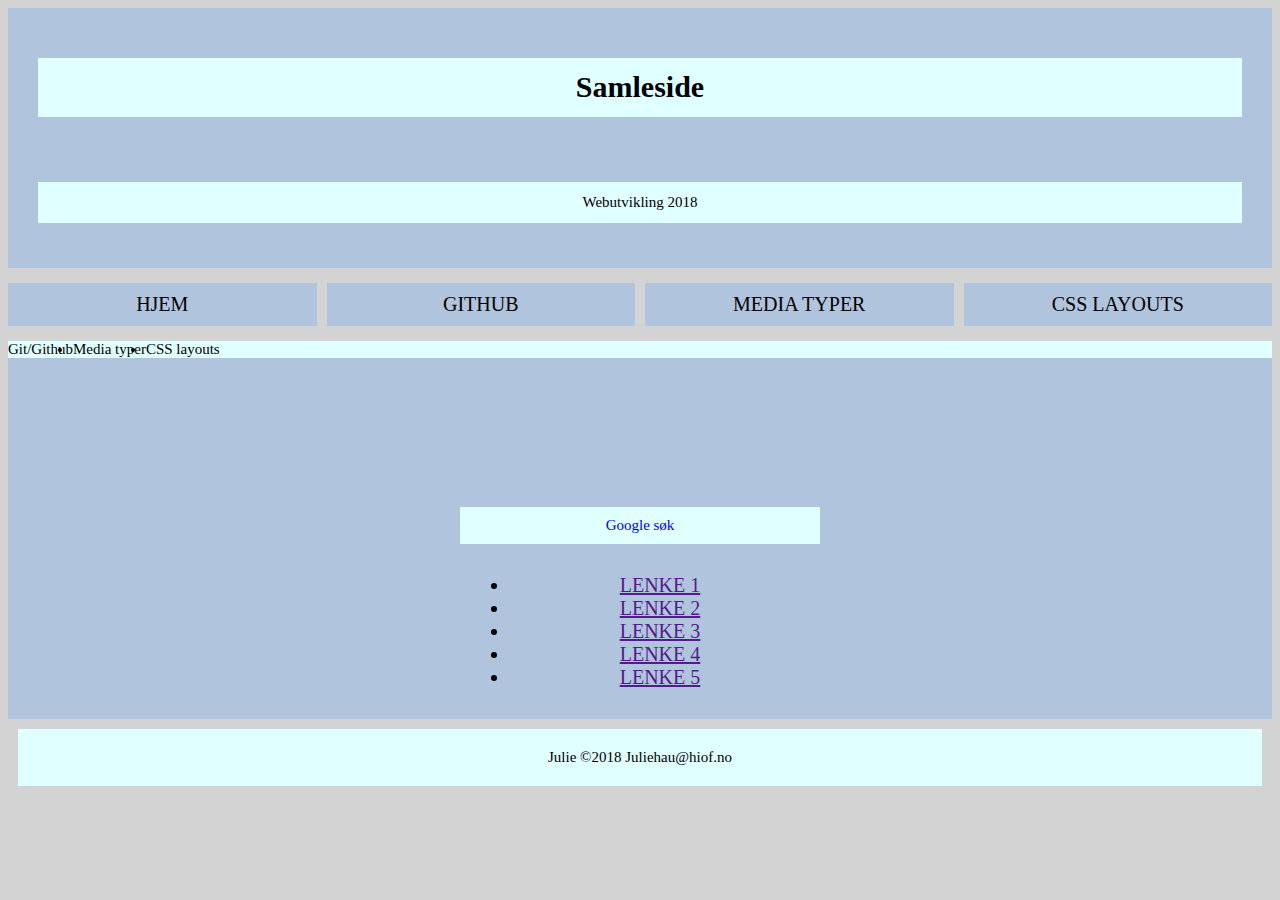
<file: oblig2/index.html>
<!DOCTYPE html>
 <html lang="no">
    <head>
        <meta charset="UTF-8">
        <meta name="viewport" content="width=device-width",
        initial-scale="1.0">
        <link rel="stylesheet" href="css.css">
        <title>Julie Haugsand</title>
    </head>

    <body>
<div class="wrapper">
   <div class="top">
    <header class="header">
   <h1>Samleside</h1>
   <p>Webutvikling 2018</p>
   </header>

   
</div>
<nav class="menu">
       <ul id="meny">
       <li><a href="index.html">Hjem</a> </li>
        <li> <a href="github.html">Github</a> </li>
       <li><a href="media.html">Media typer</a> </li>
       <li><a href="layouts.html">CSS layouts</a> </li>
       </ul>
  </nav>
 
  <div class="flex-container">
    
     <a><li>Git/Github</li></a>
     <a><li>Media typer</li></a>
    <a><li>CSS layouts</li></a>
    </div>
    
</article>
<aside class="sidebar-right">
     <p><iframe width="360" height="115" 
    src="https://www.youtube.com/embed/Zftx68K-1D4" frameborder="0" allow="autoplay; encrypted-media" allowfullscreen></iframe></p>
    <a  class="button" href="https://www.google.no/search?q=github&oq=github&aqs=chrome..69i57j69i60j69i61l2j0l2.1138j0j7&sourceid=chrome&ie=UTF-8"
    > Google søk</a>

    <nav class="lenker">
   <ul id="lenker">
    <li><a href="">lenke 1</a></li>
    <li><a href="">lenke 2</a></li>
    <li><a href="">lenke 3</a></li>
    <li><a href="">lenke 4</a></li>
    <li><a href="">lenke 5</a></li>
</nav>

</aside>
</body>

<footer class="footer">Julie &copy;2018 Juliehau@hiof.no</footer>
</html>
</file>
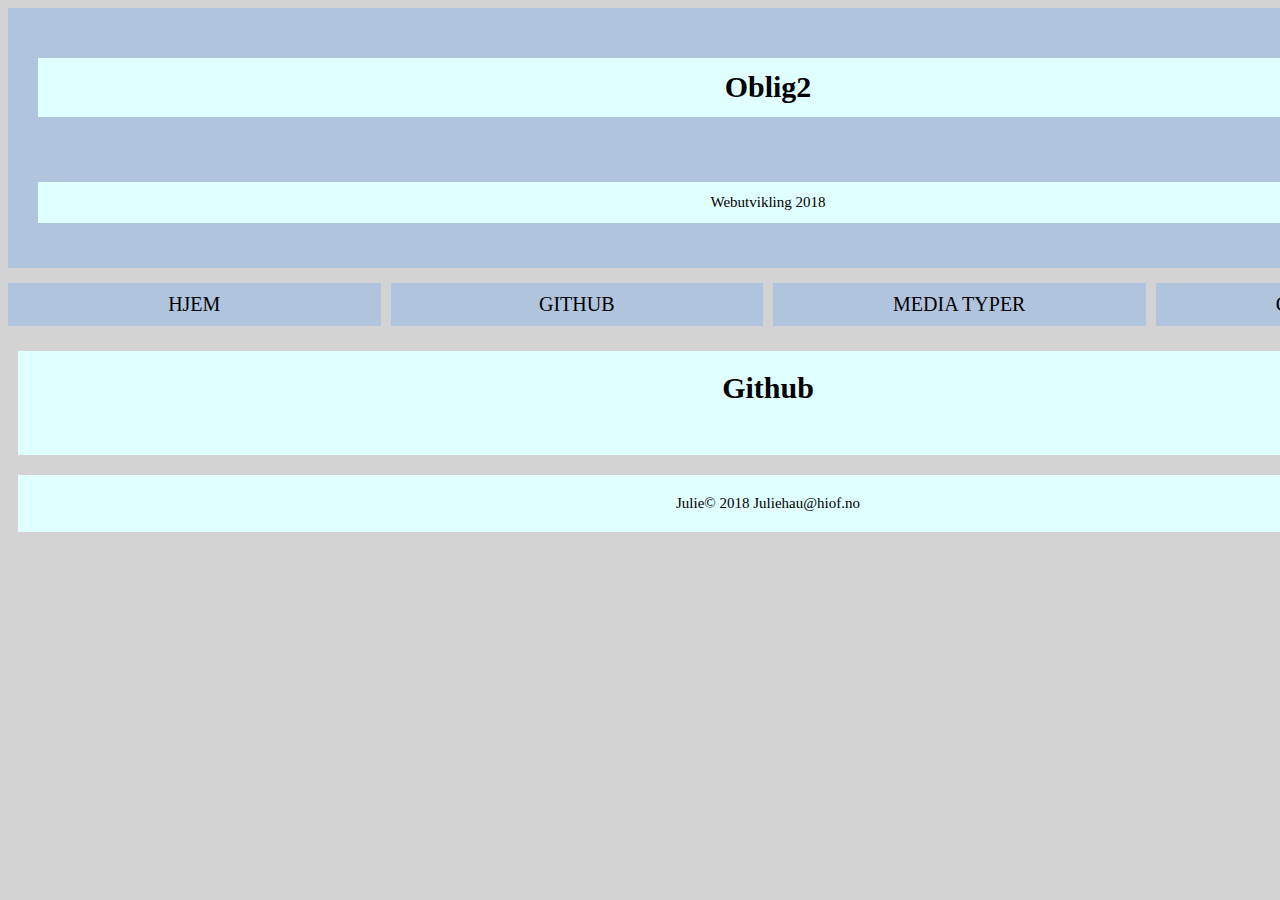
<file: oblig2/github.html>
<!DOCTYPE html>
<html lang="no">
   <head>
       <meta charset="UTF-8">
       <meta name="viewport" content="width=device-width",
       initial-scale="1.0">
       <link rel="stylesheet" href="css.css">
       <title>Julie Haugsand</title>
   </head>

   <body>
<div class="wrapper">
  <div class="top">
   <header class="header">
  <h1>Oblig2</h1>
  <p>Webutvikling 2018</p>
  </header>

  
</div>
<nav class="menu">
      <ul id="meny">
      <li><a href="index.html">Hjem</a> </li>
       <li> <a href="Github.html">Github</a> </li>
      <li><a href="media.html">Media typer</a> </li>
      <li><a href="layouts.html">CSS layouts</a> </li>
      </ul>
 </nav>

<article class="content">
       <h1>Github</h1>
    <p> 
   </p>
         
</article>



</body>
<footer class="footer">Julie&copy; 2018 Juliehau@hiof.no</footer>
</div>

</html>
</file>
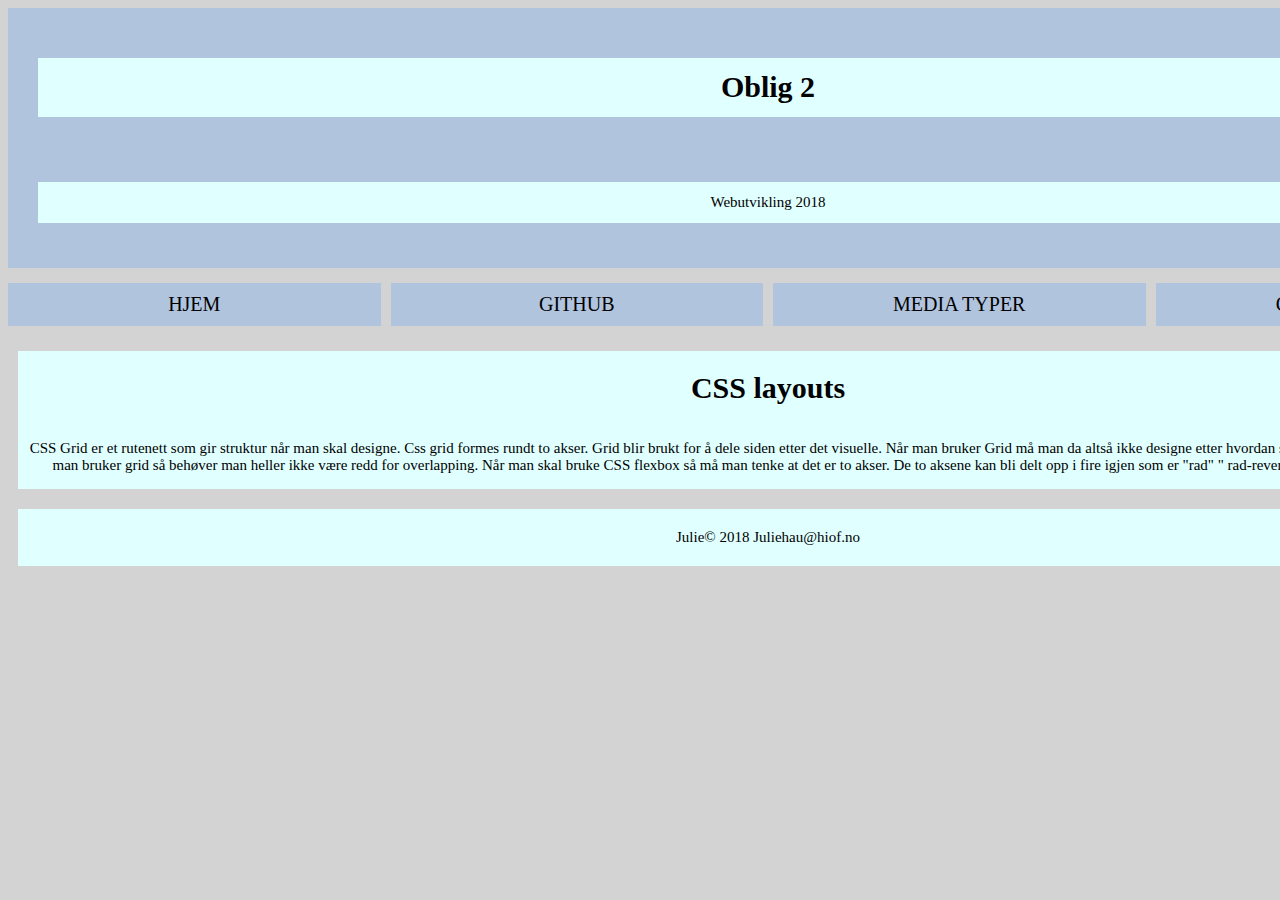
<file: oblig2/layouts.html>
<!DOCTYPE html>
<html lang="no">
   <head>
       <meta charset="UTF-8">
       <meta name="viewport" content="width=device-width",
       initial-scale="1.0">
       <link rel="stylesheet" href="css.css">
       <title>Julie Haugsand</title>
   </head>

   <body>
<div class="wrapper">
  <div class="top">
   <header class="header">
  <h1>Oblig 2</h1>
  <p>Webutvikling 2018</p>
  </header>

  
</div>
<nav class="menu">
      <ul id="meny">
      <li><a href="index.html">Hjem</a> </li>
       <li> <a href="github.html">Github</a> </li>
      <li><a href="media.html">Media typer</a> </li>
      <li><a href="layouts.html">CSS layouts</a> </li>
      </ul>
 </nav>

<article class="content">
       <h1>CSS layouts</h1>
    <p> CSS Grid er et rutenett som gir struktur når man skal designe. Css grid formes rundt to akser. Grid blir brukt for å dele siden etter det visuelle. Når man bruker Grid må man da altså ikke designe etter hvordan strukutren skal være på nettsiden.
         Når man bruker grid så behøver man heller ikke være redd for overlapping.
        Når man skal bruke CSS flexbox så må man tenke at det er to akser. De to aksene kan bli delt opp i fire igjen som er "rad" " rad-revers" "kolonne" og "kolonne-revers"</p>

</article>



</body>
<footer class="footer">Julie&copy; 2018 Juliehau@hiof.no</footer>
</div>

</html>
</file>
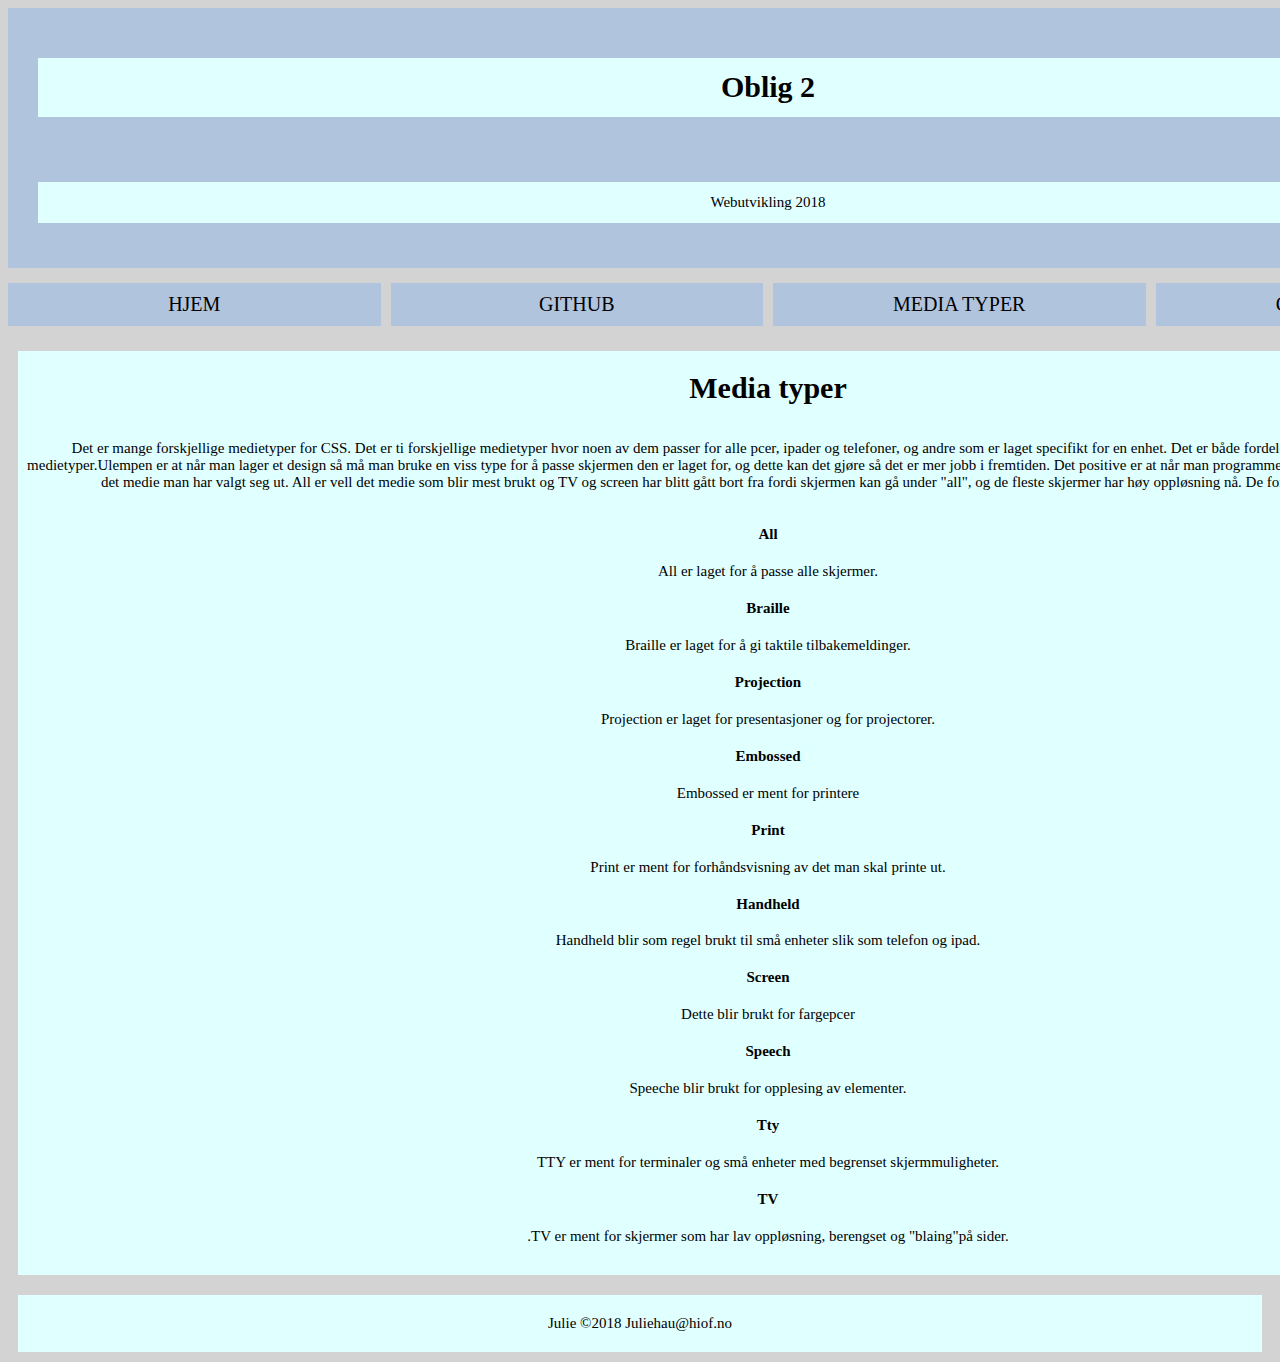
<file: oblig2/media.html>
<!DOCTYPE html>
<html lang="no">
   <head>
       <meta charset="UTF-8">
       <meta name="viewport" content="width=device-width",
       initial-scale="1.0">
       <link rel="stylesheet" href="css.css">
       <title>Julie Haugsand</title>
   </head>

   <body>
<div class="wrapper">
  <div class="top">
   <header class="header">
  <h1>Oblig 2</h1>
  <p>Webutvikling 2018</p>
  </header>

  
</div>
<nav class="menu">
      <ul id="meny">
      <li><a href="index.html">Hjem</a> </li>
       <li> <a href="github.html">Github</a> </li>
      <li><a href="media.html">Media typer</a> </li>
      <li><a href="layouts.html">CSS layouts</a> </li>
      </ul>
 </nav>

<article class="content">
       <h1>Media typer</h1>
    <p>Det er mange forskjellige medietyper for CSS. Det er ti forskjellige medietyper hvor noen av dem passer for alle pcer, ipader og telefoner, 
        og andre som er laget specifikt for en enhet. Det er både fordeler og ulemper med forskjellige medietyper.Ulempen er at når man lager et design så må man bruke en viss type for å passe skjermen den er laget for, og dette kan det gjøre så det er mer jobb i fremtiden. Det positive er 
        at når man programmerer noe så vet man at det skal passe til det medie man har valgt seg ut. All er vell det medie som blir mest brukt
        og TV og screen har blitt gått bort fra fordi skjermen kan gå under "all", og de fleste skjermer har høy oppløsning nå.
De forskjellige medietypene er: 
<h4>All</h4>
All er laget for å passe alle skjermer.
<h4>Braille</h4>
Braille er laget for å gi taktile tilbakemeldinger. 
<h4>Projection</h4>
Projection er laget for presentasjoner og for projectorer.
<h4>Embossed</h4>
 Embossed er ment for printere
<h4>Print</h4>
Print er ment for forhåndsvisning av det man skal printe ut.
<h4>Handheld</h4>
Handheld blir som regel brukt til små enheter slik som telefon og ipad.

<h4>Screen</h4>
Dette blir brukt for fargepcer
<h4>Speech</h4>
Speeche blir brukt for opplesing av elementer.
<h4>Tty</h4>
TTY er ment for terminaler og små enheter med begrenset skjermmuligheter.
<h4>TV</h4>
.TV er ment for skjermer som har lav oppløsning, berengset og "blaing"på sider.


    </p> 
</article>
</aside>
</div>
</body>
<footer class="footer">Julie &copy;2018 Juliehau@hiof.no</footer>

</html>
</file>
<file: oblig2/css.css>
body{
    font-size: 15px;
    background-color: lightgray;
}



img { 
max-width:100%;
}

.wrapper {
    display:grid;
    grid-gap:20 px;
    grid-template-areas:
    "header header header"
    "menu menu content content"
    "content content aside"
    "content content aside"
    " footer footer footer footer";
}
.header {
    display:grid;
    grid-area:header;
    grid-gap: 30px;
    background-color: lightsteelblue;
  padding: 30px;
min-height:200px;

}

.header > * {
background-color: lightcyan;
padding: 10px;
align-content: center;
text-align:center;
}

.content{
background-color: lightcyan;
display:grid;
align-items: center;
justify-items: center;
align-content: center;
grid-template-columns: 1500px;
margin:10px;
text-align:center;
}

.button {
    background-color: lightcyan;
    border:none;
    padding:10px;
    text-align:center;
    text-decoration:none;

}
.footer {
background-color: lightcyan;
  padding:20px;
  margin: 10px;
  text-align:center;
}

.menu ul{
display:grid;
grid-gap: 10px;
padding:0;
margin:20 0;
list-style:none;
grid-template-columns:repeat(auto-fit, minmax(100px, 1fr));
}


.menu a{
    background: lightsteelblue;
    display:block;
    text-decoration:none;
    padding:10px;
    text-align:center;
    color: black;
    text-transform:uppercase;
    font-size: 20px;
}

.sidebar-right{
    display:grid;
    background: lightsteelblue;
    display:grid ;
    align-items: center;
    justify-content: center;
    text-align:right;
    grid-template-columns:100px, 1fr;
  }
    
.flex-container{ 
    display:flex;
    background-color: lightcyan;
}
 .flex-container > div{ 
    margin: 30px;
    padding: 40px;
    
}
.lenker{
    display:grid;
    grid-gap:10px;
    background: lightsteelblue;
    text-decoration: none;
    padding:10px;
    text-align:center;
    color: black;
    text-transform:uppercase;
    font-size: 20px;
    list-style:none;
    grid-template-columns:100px, 1fr;}
        

@media only screen and (max-width:414px) {
    .devicewidth {width:280px!important;padding:0;}
    .center {text-align:center!important;}

    .wrapper {
        grid-template-areas:
        "header header"
        "content content"
    }
}



.aside {
    grid-template-columns: 1fr;
}
</file>
